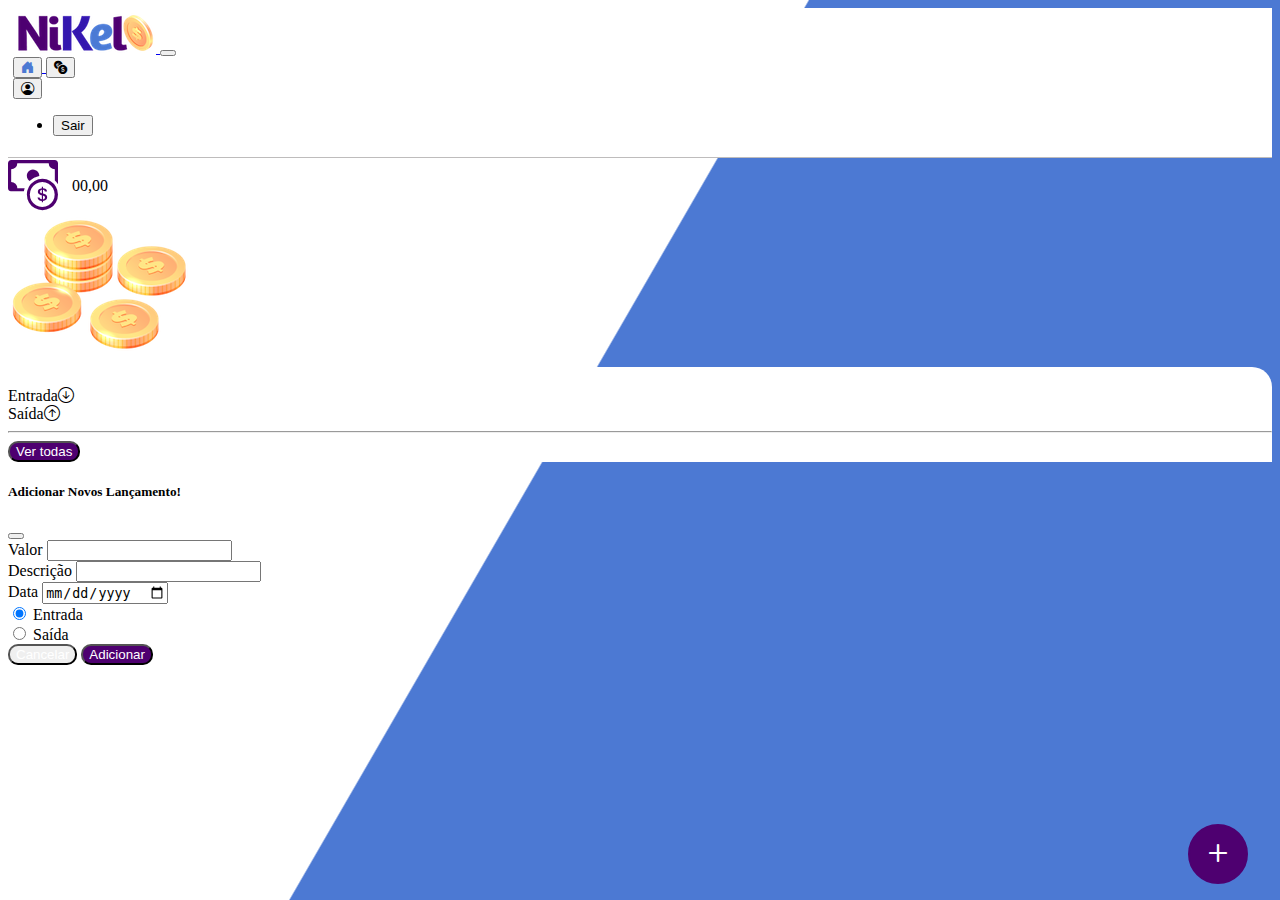
<file: public/home.html>
<!DOCTYPE html>
<html lang="pt">
<head>
  <meta charset="UTF-8">
  <meta http-equiv="X-UA-Compatible" content="IE=edge">
  <meta name="viewport" content="width=device-width, initial-scale=1.0">
  <link href="https://cdn.jsdelivr.net/npm/bootstrap@5.1.3/dist/css/bootstrap.min.css" rel="stylesheet" integrity="sha384-1BmE4kWBq78iYhFldvKuhfTAU6auU8tT94WrHftjDbrCEXSU1oBoqyl2QvZ6jIW3" crossorigin="anonymous">
  <link rel="stylesheet" href="./css/styles.css">
  <link rel="stylesheet" href="https://cdn.jsdelivr.net/npm/bootstrap-icons@1.7.2/font/bootstrap-icons.css">
  <title>Nikel-Home</title>
</head>
<body id="app">
  <header>
    <nav class="navbar navbar-expand navbar-light bg-width">
      <div class="container-fluid">
        <a class="navbar-brand" 
          href="#">
          <img 
            src="./assets/images/nikel-small-logo.png" 
            alt="logo do Nikel" 
            class="img-fluid">
        </a>
        <button class="navbar-toggler" type="button" ata-bs-toggle="collapse" data-bs-target="#navbarSupportedContent" 
          aria-controls="navbarSupportedContent" aria-expanded="false" aria-label="Toggle navigation">
          <span class="navbar-toggler-icon"></span>
        </button>
        <div class="collapse navbar-collapse justify-content-end" id="navbarSupportedContent">
          <div class="d-flex menu">
            <a href="home.html">
              <button class="btn" type="button">
                <i class="bi bi-house-door-fill fs-4 color-secondary"></i>               
              </button>
            </a>
            <a href="transaction.html">
              <button class="btn" type="button">
                <i class="bi bi-currency-exchange fs-4"></i>               
              </button>              
            </a>
            <div class="dropdown">
              <button class="btn" type="button" d="dropdownMenuButton1" data-bs-toggle="dropdown" aria-expanded="false">
                <i class="bi bi-person-circle fs-4"></i>      
              </button>  
              <ul 
                class="dropdown-menu logout" 
                aria-labelledby="dropdownMenuButton1"> 
                <li>
                  <button class="dropdown-item" id="button-logout">
                    Sair
                  </button>
                </li>
              </ul>    
            </div>
          </div>
        </div>
      </div>
    </nav>
  </header>
  <main>
    <div class="container-lg">
      <div class="row">
       <div class="col d-flex mt-4 justify-content-start align-items-center">
        <i class="bi bi-cash-coin color-primary icon-detail"></i>
         <span class="fs-2" id="total">00,00</span>
       </div>
       <div class="col d-flex mt-4 justify-content-end">
        <div class="text-center">
          <img src="./assets/images/coins-small.png" alt="image coins-small" srcset="">                 
        </div>
       </div>        
      </div>
      <div class="row">
        <div class="col info shadow-lg">
          <div class="container">
            <div class="row">
              <div class="col-6">
                <span class="fs-4">Entrada<i class="bi bi-arrow-down-circle fs-2 align-middle"></i></span>
              </div>
              <div class="col-6">
                <span class="fs-4">Saída<i class="bi bi-arrow-up-circle fs-2 align-middle"></i></span>
              </div>
              <div class="col-12 my-2">
                <hr>
              </div>
            </div>
            <div class="row">
              <div class="col-6">
                <div class="container p-0" id= "cashIn">
               
                </div>
              </div>
              <div class="col-6">
                <div class="container p-0" id="cashOut">
                  
                </div>
              </div>
            </div>
            <div class="col-2 mb-4">
              <button class="btn button-default" type="button" id="transaction-button"> Ver todas</button>
          </div>
        </div>
      </div>
      <button class="btm button-float" data-bs-toggle="modal" data-bs-target="#transaction-modal"> 
        <i class="bi bi-plus"></i>
      </button>
    </div>
       <!-- Modal -->
    <div class="modal fade" id="transaction-modal" tabindex="-1" aria-labelledby="exampleModalLabel" aria-hidden="true">
      <div class="modal-dialog">
        <div class="modal-content">
          <div class="modal-header">
            <h5 class="modal-title" id="exampleModalLabel">
               Adicionar Novos Lançamento!
            </h5>
            <button type="button" class="btn-close" data-bs-dismiss="modal" aria-label="Close">
            </button>
          </div>
          <form id="transaction-form">
            <Div class="trasa-body">         
              <div class="mb-3">
                <label for="value-imput" class="form-label">
                  Valor
                </label>
                <input type="number" step="any" class="form-control" id="value-imput" aria-describedby="emailHelp" required>  
                </div>
                <div class="mb-3">              
                  <label for="description-imput" class="form-label">
                    Descrição
                  </label>
                  <input type="text" class="form-control" id="description-imput" required>  
                  </div>    
                  <div class="mb-3">              
                  <label for="date-imput" class="form-label">
                    Data
                  </label>
                  <input type="date" class="form-control" id="date-imput" required>  
                  </div>
                  <div class="mb-3">
                  <div class="form-check form-check-inline">
                    <input class="form-check-input" type="radio" name="type-input" id="inlineRadio1" value="1" checked>
                    <label class="form-check-label" for="inlineRadio1">Entrada</label>
                  </div>
                  <div class="form-check form-check-inline">
                    <input class="form-check-input" type="radio" name="type-input" id="inlineRadio2" value="2">
                    <label class="form-check-label" for="inlineRadio2">Saída</label>
                  </div>                   
                </div>            
              </div>
              <div class="modal-footer">
                <button type="button" class="btn btn-secondary button-cancel" data-bs-dismiss="modal">
                Cancelar
              </button>
              <button type="submit" class="btn button-default">
                Adicionar
              </button>
            </div>
          </form>   
        </div>
      </div>
    </div>
  </main>
  <script src="https://cdn.jsdelivr.net/npm/bootstrap@5.1.3/dist/js/bootstrap.bundle.min.js" integrity="sha384-ka7Sk0Gln4gmtz2MlQnikT1wXgYsOg+OMhuP+IlRH9sENBO0LRn5q+8nbTov4+1p" crossorigin="anonymous"></script>
  <script src="./js/home.js"></script>

</body>
</html>
</file>
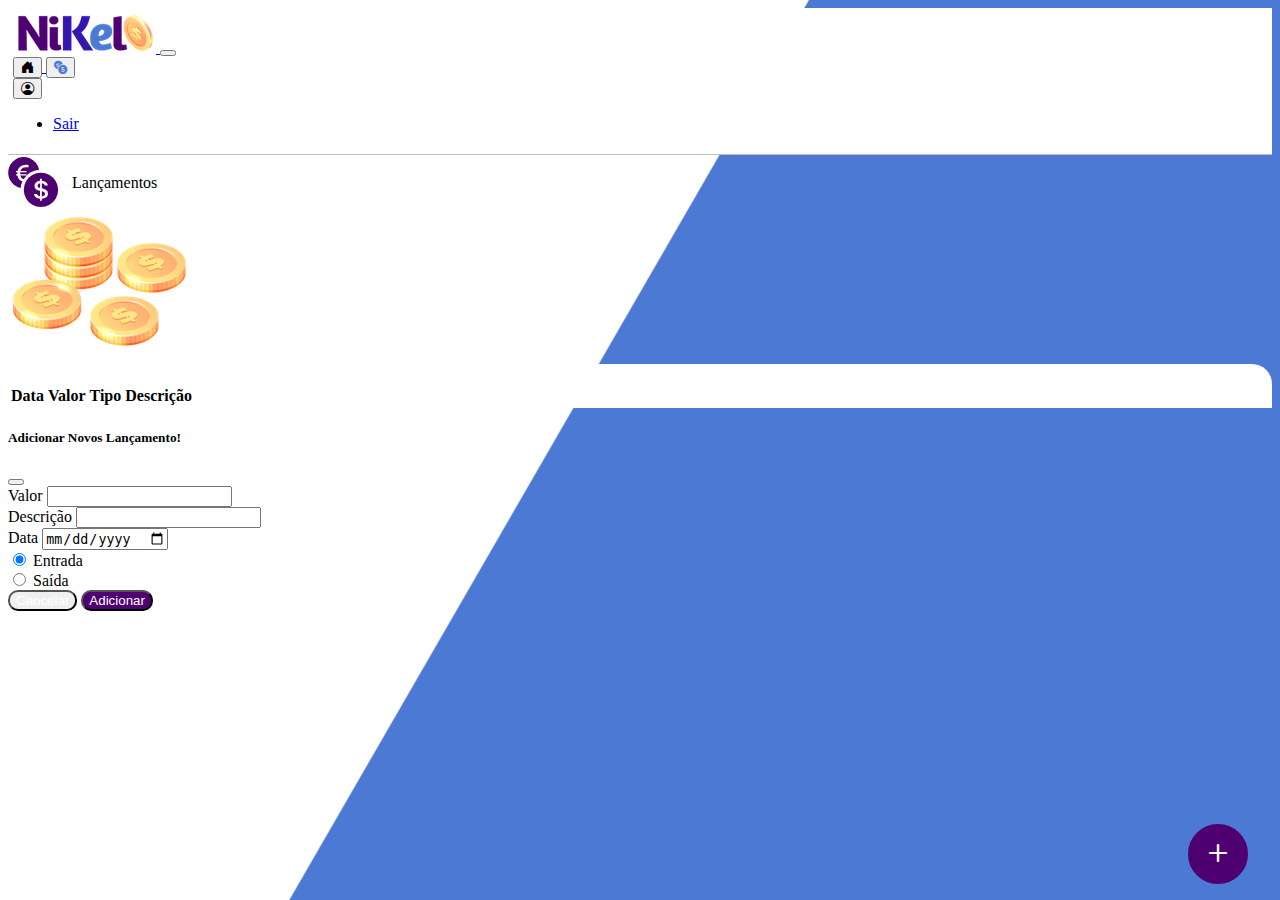
<file: public/transaction.html>
<!DOCTYPE html>
<html lang="pt">
  <head>
    <meta charset="UTF-8" />
    <meta http-equiv="X-UA-Compatible" content="IE=edge" />
    <meta name="viewport" content="width=device-width, initial-scale=1.0" />
    <link
      href="https://cdn.jsdelivr.net/npm/bootstrap@5.1.3/dist/css/bootstrap.min.css"
      rel="stylesheet"
      integrity="sha384-1BmE4kWBq78iYhFldvKuhfTAU6auU8tT94WrHftjDbrCEXSU1oBoqyl2QvZ6jIW3"
      crossorigin="anonymous"
    />
    <link rel="stylesheet" href="./css/styles.css" />
    <link
      rel="stylesheet"
      href="https://cdn.jsdelivr.net/npm/bootstrap-icons@1.7.2/font/bootstrap-icons.css"
    />
    <title>Nikel-Transaction</title>
  </head>
  <body id="app">
    <header>
      <nav class="navbar navbar-expand navbar-light bg-width">
        <div class="container-fluid">
          <a class="navbar-brand" href="#">
            <img
              src="./assets/images/nikel-small-logo.png"
              alt="logo do Nikel"
              class="img-fluid"
            />
          </a>
          <button
            class="navbar-toggler"
            type="button"
            ata-bs-toggle="collapse"
            data-bs-target="#navbarSupportedContent"
            aria-controls="navbarSupportedContent"
            aria-expanded="false"
            aria-label="Toggle navigation"
          >
            <span class="navbar-toggler-icon"></span>
          </button>
          <div
            class="collapse navbar-collapse justify-content-end"
            id="navbarSupportedContent"
          >
            <div class="d-flex menu">
              <a href="home.html">
                <button class="btn" type="button">
                  <i class="bi bi-house-door-fill fs-4"></i>
                </button>
              </a>
              <a href="transaction.html">
                <button class="btn" type="button">
                  <i class="bi bi-currency-exchange fs-4 color-secondary"></i>
                </button>
              </a>
              <div class="dropdown">
                <button
                  class="btn"
                  type="button"
                  d="dropdownMenuButton1"
                  data-bs-toggle="dropdown"
                  aria-expanded="false"
                >
                  <i class="bi bi-person-circle fs-4"></i>
                </button>
                <ul class="dropdown-menu logout" aria-labelledby="dropdownMenuButton1">
                  <li>
                    <a class="dropdown-item" href="#" id="button-logout"> Sair </a>
                  </li>
                </ul>
              </div>
            </div>
          </div>
        </div>
      </nav>
    </header>
    <main>
      <div class="container-lg">
        <div class="row">
          <div class="col d-flex mt-4 justify-content-start align-items-center">
            <i class="bi bi-currency-exchange color-primary icon-detail"></i>
            <span class="fs-2">Lançamentos</span>
          </div>
          <div class="col d-flex mt-4 justify-content-end">
            <div class="text-center">
              <img
                src="./assets/images/coins-small.png"
                alt="image coins-small"
                srcset=""
              />
            </div>
          </div>
        </div>
        <div class="row">
          <div class="col info shadow-lg">
            <div class="container">
              <div class="row">
                <div class="col">
                  <table class="table">
                    <thead>
                      <tr>
                        <th scope="col">Data</th>
                        <th scope="col">Valor</th>
                        <th scope="col">Tipo</th>
                        <th scope="col">Descrição</th>
                      </tr>
                    </thead>
                    <tbody id="transaction-list">
                      
                    </tbody>
                  </table>
                </div>
              </div>
            </div>
          </div>
        </div>
        <button class="btm button-float" data-bs-toggle="modal" data-bs-target="#transaction-modal"> 
          <i class="bi bi-plus"></i>
        </button>
      </div>
      <!-- Modal -->
      <div class="modal fade" id="transaction-modal" tabindex="-1" aria-labelledby="exampleModalLabel" aria-hidden="true">
        <div class="modal-dialog">
          <div class="modal-content">
            <div class="modal-header">
              <h5 class="modal-title" id="exampleModalLabel">
               Adicionar Novos Lançamento!
              </h5>
              <button type="button" class="btn-close" data-bs-dismiss="modal" aria-label="Close">
              </button>
            </div>
            <form id="transaction-form">
              <Div class="trasa-body">         
                <div class="mb-3">
                  <label for="value-imput" class="form-label">
                  Valor
                  </label>
                  <input type="number" step="any" class="form-control" id="value-imput" aria-describedby="emailHelp">  
                </div>
                  <div class="mb-3">              
                  <label for="description-imput" class="form-label">
                    Descrição
                  </label>
                  <input type="text" class="form-control" id="description-imput">  
                  </div>    
                  <div class="mb-3">              
                  <label for="date-imput" class="form-label">
                    Data
                  </label>
                  <input type="date" class="form-control" id="date-imput">  
                  </div>
                  <div class="mb-3">
                    <div class="form-check form-check-inline">
                      <input class="form-check-input" type="radio" name="type-input" id="inlineRadio1" value="1" checked>
                      <label class="form-check-label" for="inlineRadio1">Entrada</label>
                    </div>
                    <div class="form-check form-check-inline">
                      <input class="form-check-input" type="radio" name="type-input" id="inlineRadio2" value="2">
                      <label class="form-check-label" for="inlineRadio2">Saída</label>
                    </div>                   
                    </div>            
                </div>
                <div class="modal-footer">
                  <button type="button" class="btn btn-secondary button-cancel" data-bs-dismiss="modal">
                  Cancelar
                  </button>
                  <button type="submit" class="btn button-default">
                  Adicionar
                </button>
              </div>
            </form>   
          </div>
        </div>
      </div>    
    </main>
    <script
      src="https://cdn.jsdelivr.net/npm/bootstrap@5.1.3/dist/js/bootstrap.bundle.min.js"
      integrity="sha384-ka7Sk0Gln4gmtz2MlQnikT1wXgYsOg+OMhuP+IlRH9sENBO0LRn5q+8nbTov4+1p"
      crossorigin="anonymous"
    ></script>
    <script src="./js/transaction.js"></script>
  </body>
</html>
</file>
<file: public/css/styles.css>
#login {
  background: linear-gradient(120deg, #4c79d3 44.9%, #ffffff 45%) no-repeat fixed
}

#app {
  background: linear-gradient(120deg, #ffffff 44.9%, #4c79d3 45%) no-repeat fixed
}

header {
  border-bottom: 1px solid #bebcbc;
  padding: 5px;
  background:#ffffff
}

.color-primary {
  color:#4e0070
}

.color-secondary {
 color:#4c79d3
}

.icon-detail{
  font-size: 50px;
  margin-right: 10px;
  vertical-align: middle;    
}

.tex-login {
  color: #ffffff;
  font-size: 18px;
  font-weight: 500;
}

.coins {
  position: absolute;
  bottom: 100px;
}

.button-login {
  border-radius: 10px;
  background-color: #4e0070;
  color:#ffffff;
  width: 50%;
  margin: 0 25%;
}

.button-float {
  border-radius: 100%;
  height: 60px; 
  width: 60px;
  position: fixed;
  bottom: 1rem;
  right: 2rem;
  font-size: 36px;
  background-color: #4e0070;
  color:#ffffff;
  padding: 0 !important;
  border: 2px solid #4e0070;
}

.button-float:hover{
  border: 2px solid #4e0070;
  background-color: #ffffff;
  color:#4c79d3;
}

.button-cancel {
  border-radius: 10px;
  color:#ffffff;
}

.button-default{
  border-radius: 10px;
  background-color: #4e0070;
  color:#ffffff;  
}

.button-login:hover,.button-default:hover  {
  background:#4c79d3;
  color: #ffffff;
}

.linck-default {
  color:#4e0070;
  cursor: pointer;
}

.linck-default:hover{
  color:#4c79d3;
}

.info {
  background-color: #ffffff;
  border-radius: 20px 20px 0px 0px;
  padding: 20px 0px 0px 0px;
}

.logout {
  min-width: 5rem !important;

}

.menu {
  margin-right: 20px;
}
</file>
